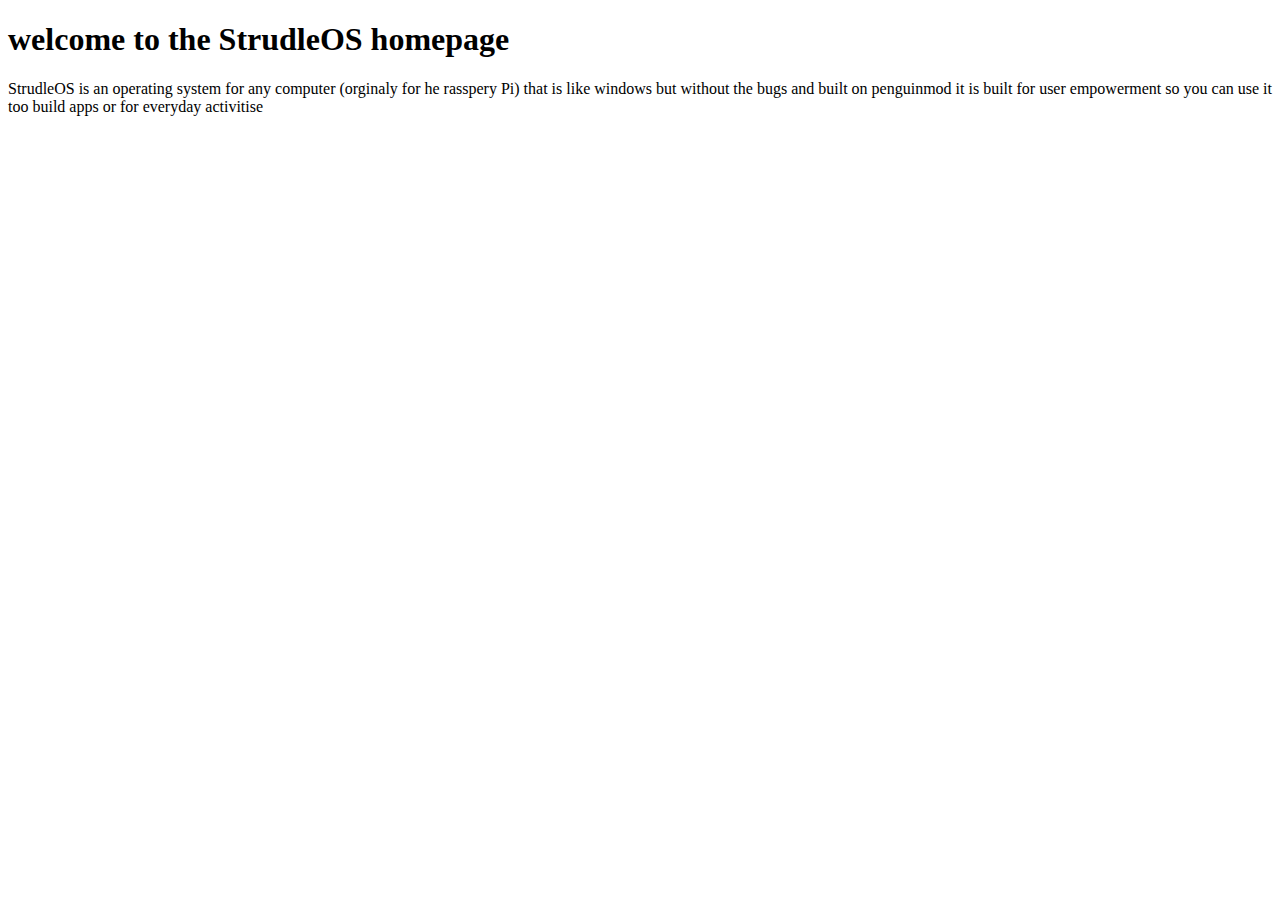
<file: Index.html>
<!DOCTYPE HTML>
<html>
  <head>
    <title>StrudleOS homepage</title>
    <link rel="stylesheet" src="asets/styles.css">
  </head>
  <body>
    <h1>welcome to the StrudleOS homepage</h1>
    <p>StrudleOS is an operating system for any computer (orginaly for he rasspery Pi) that is like windows but without the bugs and built on penguinmod it is built for user empowerment so you can use it too build apps or for everyday activitise</p>
  </body>
</html>
</file>
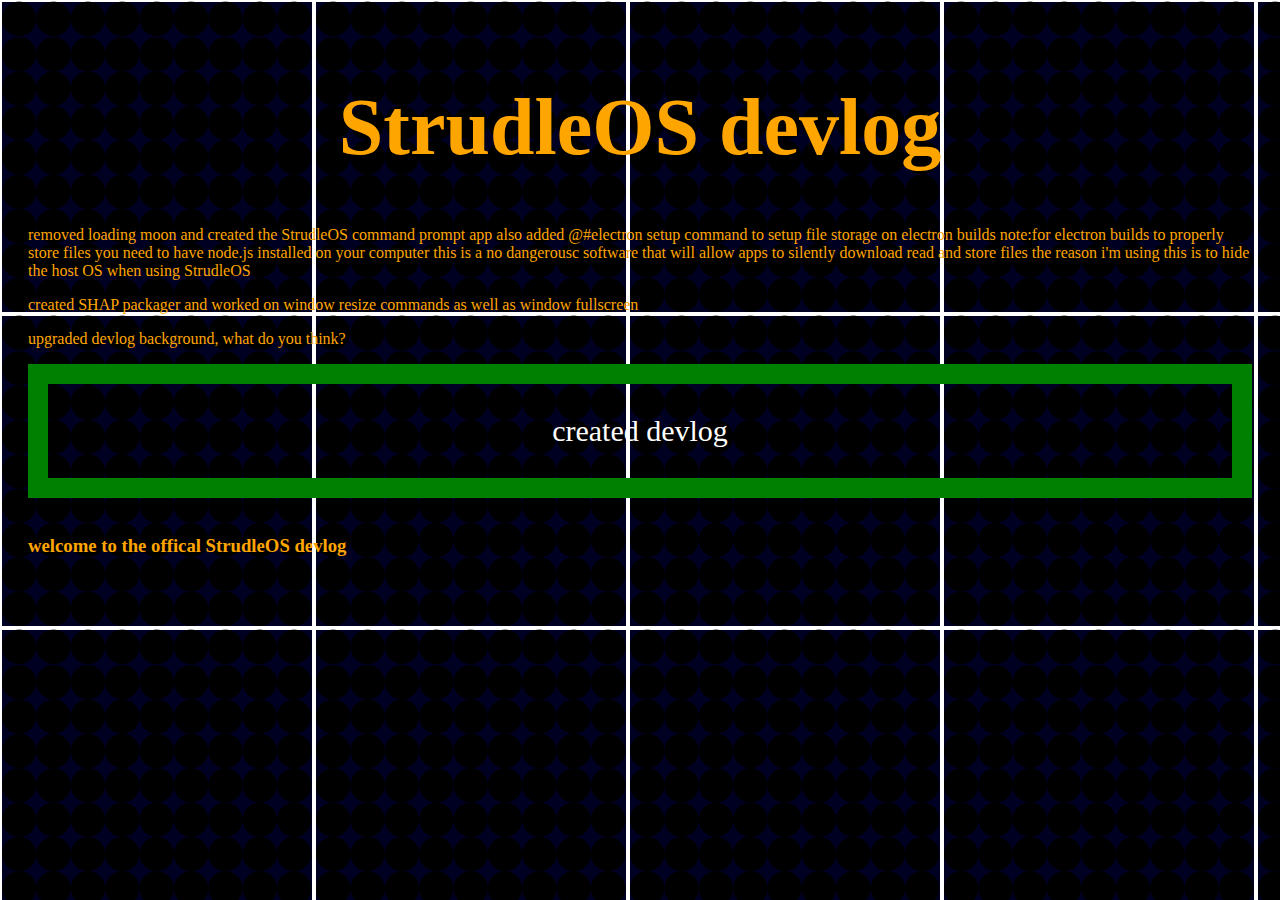
<file: index.html>
<!DOCTYPE HTML>
<html>
  <head>
    <link rel="icon" href="./assets/icon.png">
    <title>StrudleOS devlog</title>
    <link rel="stylesheet" href="styles.css">
  </head>
  <body>
    <h1>StrudleOS devlog</h1>
    <p>removed loading moon and created the StrudleOS command prompt app also added @#electron setup command to setup file storage on electron builds note:for electron builds to properly store files you need to have node.js installed on your computer this is a no dangerousc software that will allow apps to silently download read and store files the reason i'm using this is to hide the host OS when using StrudleOS</p>
    <p>created SHAP packager and worked on window resize commands as well as window fullscreen</p>
    <p>upgraded devlog background, what do you think?</p>
    <div class="annoucment">
      <p>created devlog
    </div>
    <br>
    <div class="annocment">
    <h3>welcome to the offical StrudleOS devlog</h3>
    </div>
  </body>
</html>
</file>
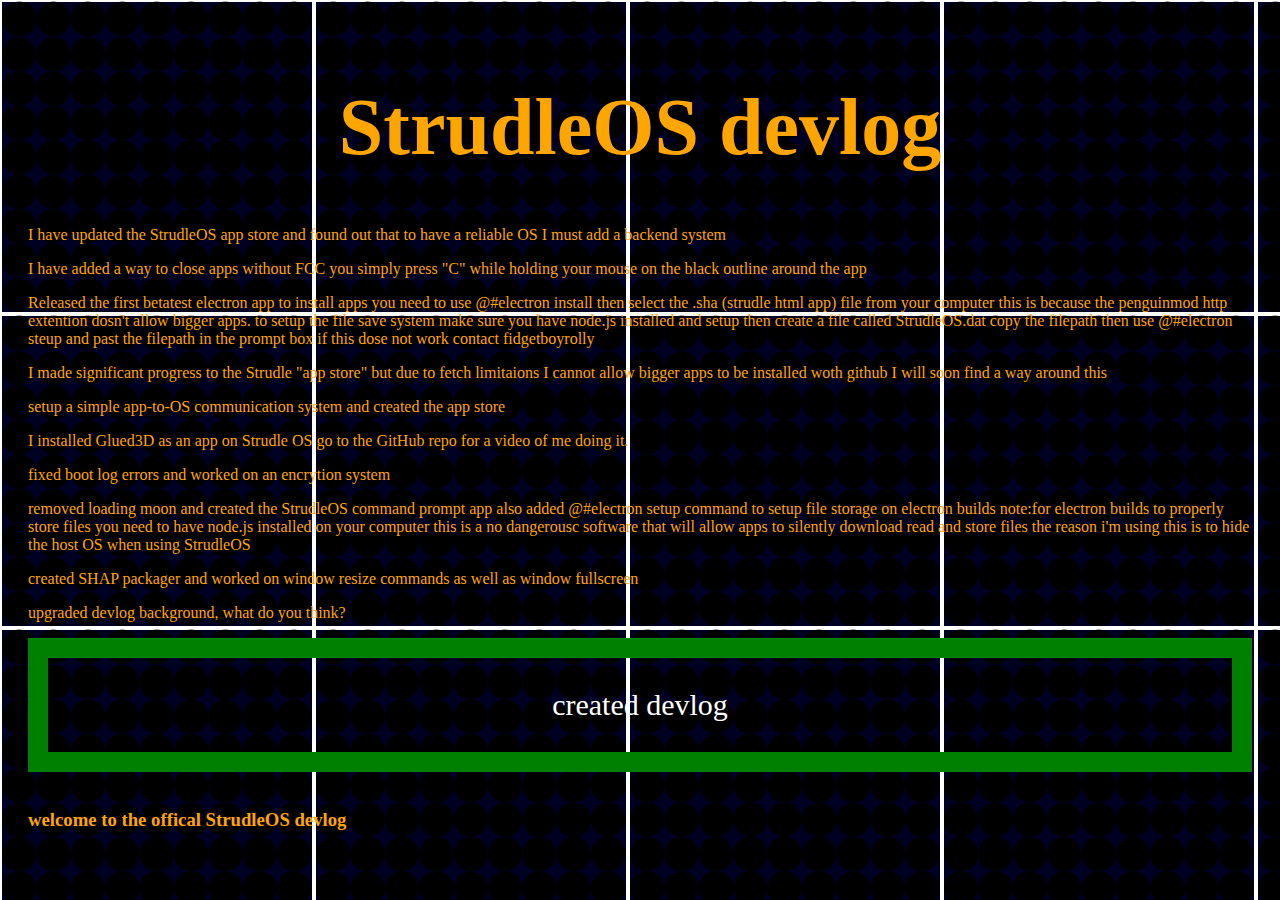
<file: devlog.html>
<!DOCTYPE HTML>
<html>
  <head>
    <link rel="icon" href="./assets/icon.png">
    <title>StrudleOS devlog</title>
    <link rel="stylesheet" href="styles.css">
  </head>
  <body>
    <h1>StrudleOS devlog</h1>
    <p>I have updated the StrudleOS app store and found out that to have a reliable OS I must add a backend system</p>
    <p>I have added a way to close apps without FCC you simply press "C" while holding your mouse on the black outline around the app</p>
    <p>Released the first betatest electron app to install apps you need to use @#electron install then select the .sha (strudle html app) file from your computer this is because the penguinmod http extention dosn't allow bigger apps. to setup the file save system make sure you have node.js installed and setup then create a file called StrudleOS.dat copy the filepath then use @#electron steup and past the filepath in the prompt box if this dose not work contact fidgetboyrolly</p>
    <p>I made significant progress to the Strudle "app store" but due to fetch limitaions I cannot allow bigger apps to be installed woth github I will soon find a way around this</p>
    <p>setup a simple app-to-OS communication system and created the app store</p>
    <p>I installed Glued3D as an app on Strudle OS go to the GitHub repo for a video of me doing it.</p>
    <p>fixed boot log errors and worked on an encrytion system</p>
    <p>removed loading moon and created the StrudleOS command prompt app also added @#electron setup command to setup file storage on electron builds note:for electron builds to properly store files you need to have node.js installed on your computer this is a no dangerousc software that will allow apps to silently download read and store files the reason i'm using this is to hide the host OS when using StrudleOS</p>
    <p>created SHAP packager and worked on window resize commands as well as window fullscreen</p>
    <p>upgraded devlog background, what do you think?</p>
    <div class="annoucment">
      <p>created devlog
    </div>
    <br>
    <div class="annocment">
    <h3>welcome to the offical StrudleOS devlog</h3>
    </div>
  </body>
</html>
</file>
<file: styles.css>
body {
  background-image: url("assets/background.png");
  color: orange;
  padding: 20px;
  
}
h1 {
  font-size: 80px;
  text-align: center;
}
.annoucment {
  border: 20px solid green;
  font-size: 30px;
  color: #ffffff;
  text-align: center;
}
</file>
